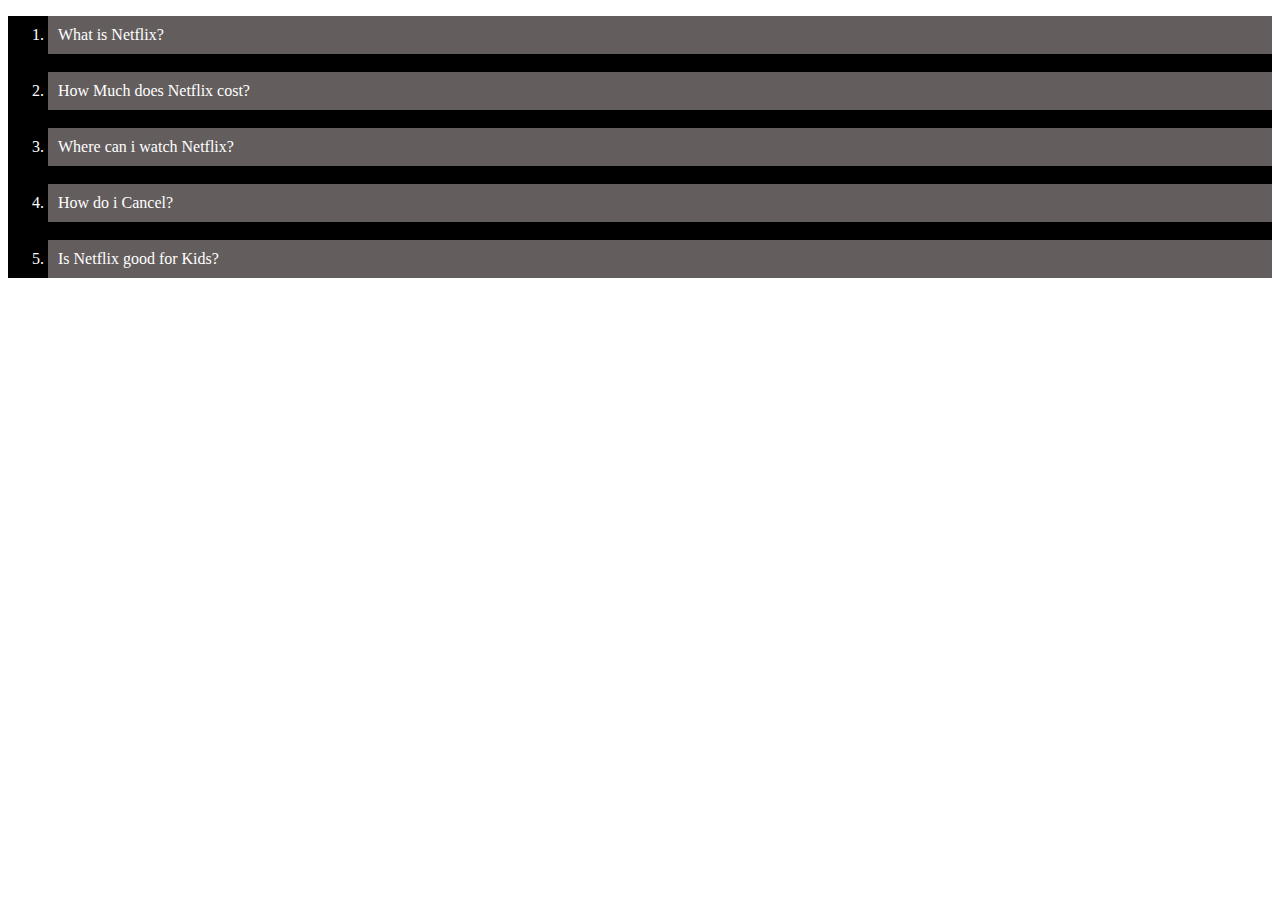
<file: da4.list/index.html>
<!DOCTYPE html>
<html lang="en">
<head>
    <meta charset="UTF-8">
    <meta http-equiv="X-UA-Compatible" content="IE=edge">
    <meta name="viewport" content="width=, initial-scale=1.0">
    <link rel="stylesheet" href="style.css">
    <title>Document</title>
</head>
<body>
    
    <ol>
        <li>What is Netflix?</li>
        <br>
        <li>How Much does Netflix cost?</li>
        <br>
        <li>Where can i watch Netflix?</li>
        <br>
        <li>How do i Cancel?</li>
        <br>
        <li>Is Netflix good for Kids?</li>
    </ol>
</body>
</html>
</file>
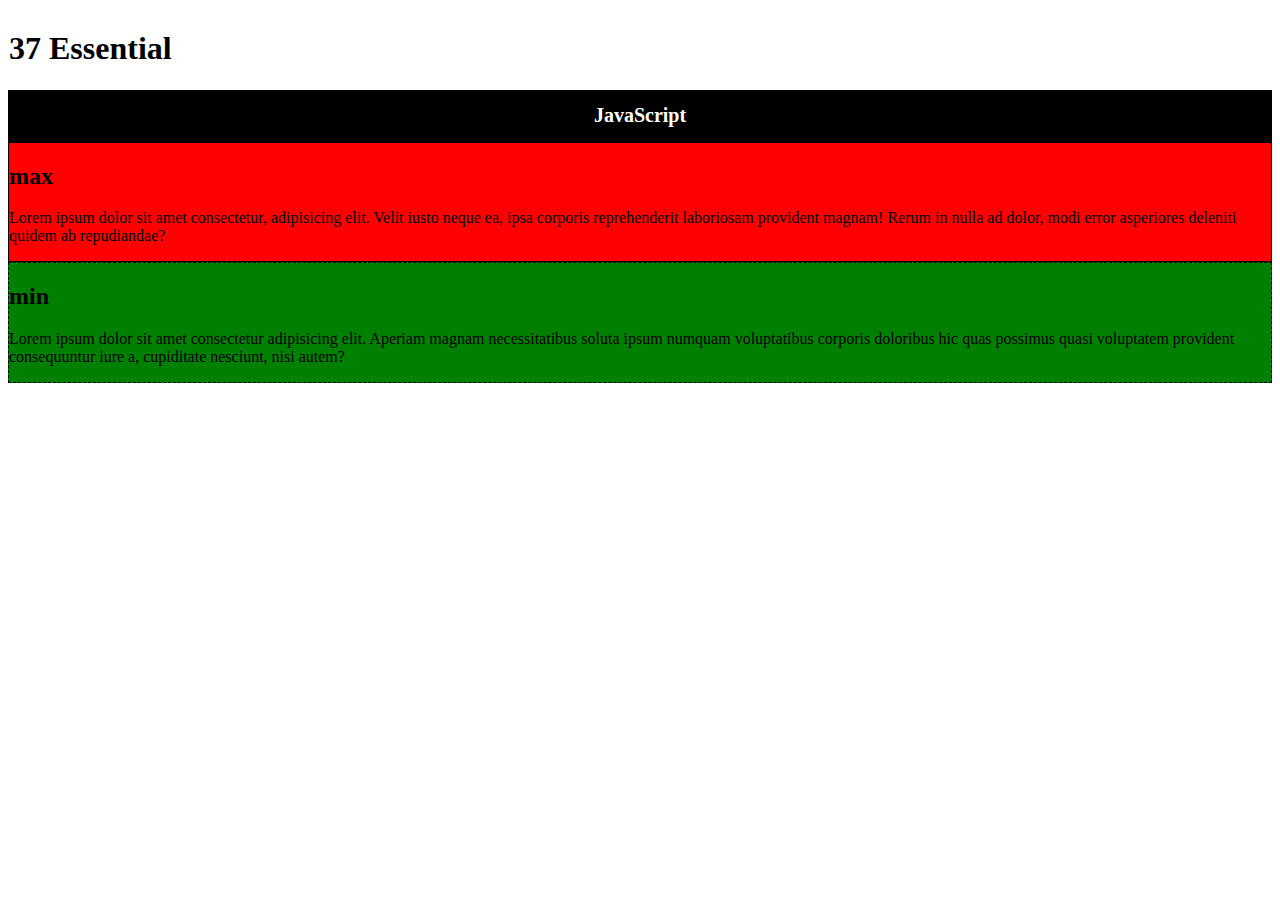
<file: day2.html/day2.html>
<!DOCTYPE html>
<html lang="en">
<head>
    <meta charset="UTF-8">
    <meta http-equiv="X-UA-Compatible" content="IE=edge">
    <meta name="viewport" content="width=device-width, initial-scale=1.0">
    <link rel="stylesheet" href="style.css">
    <title>day 2 week    2</title>

</head>
<body>
   <!--<a class="login" href="http://" class="login">Log in</a>--> 
    <div class="title">
        <h1 class="title-text1">37 Essential</h1>
    </div>
    <div class="text">
        <h1 class="text-title">JavaScript</h1>
    </div>
    <div class="box1">
        <h2>max</h2>
        <p>Lorem ipsum dolor sit amet consectetur, adipisicing elit. Velit iusto neque ea, ipsa corporis reprehenderit laboriosam provident magnam! Rerum in nulla ad dolor, modi error asperiores deleniti quidem ab repudiandae?</p>
    </div>
    <div class="box2">
        <h2>min</h2>
        <p>Lorem ipsum dolor sit amet consectetur adipisicing elit. Aperiam magnam necessitatibus soluta ipsum numquam voluptatibus corporis doloribus hic quas possimus quasi voluptatem provident consequuntur iure a, cupiditate nesciunt, nisi autem?</p>
    </div>
</body>
</html>
</file>
<file: da4.list/style.css>
ol{ 
    background-color: black;
    color: white;
    font-size: serif;
}
li{
    background-color: rgb(99, 93, 93);
    margin-bottom: 1opx;
    padding: 10px;
    
    
}
</file>
<file: day2.html/style.css>
a{
  text-decoration: none;
  background-color: red; 
  color: white;
  padding: 5px;
  border-radius: 3px;
  transition: 0.5s;  
}

a:hover{
    background-color: black;
    color: red;

}

.title{
  border: 1px solid white;
  background-color: white;
  
  

}
.title-text{
  font-size: 20px;
  text-align: center;
  color: w;
}
.text{
  border: 1px solid;
  background-color: black;
}
.text-title{
  font-size: 20px;
  text-align: center;
  color: white;
}
.box1{
  border: 1px solid;
  background-color: red;
}
 .box2{
  border: 1px dashed;
  background-color: green;
 }
</file>
